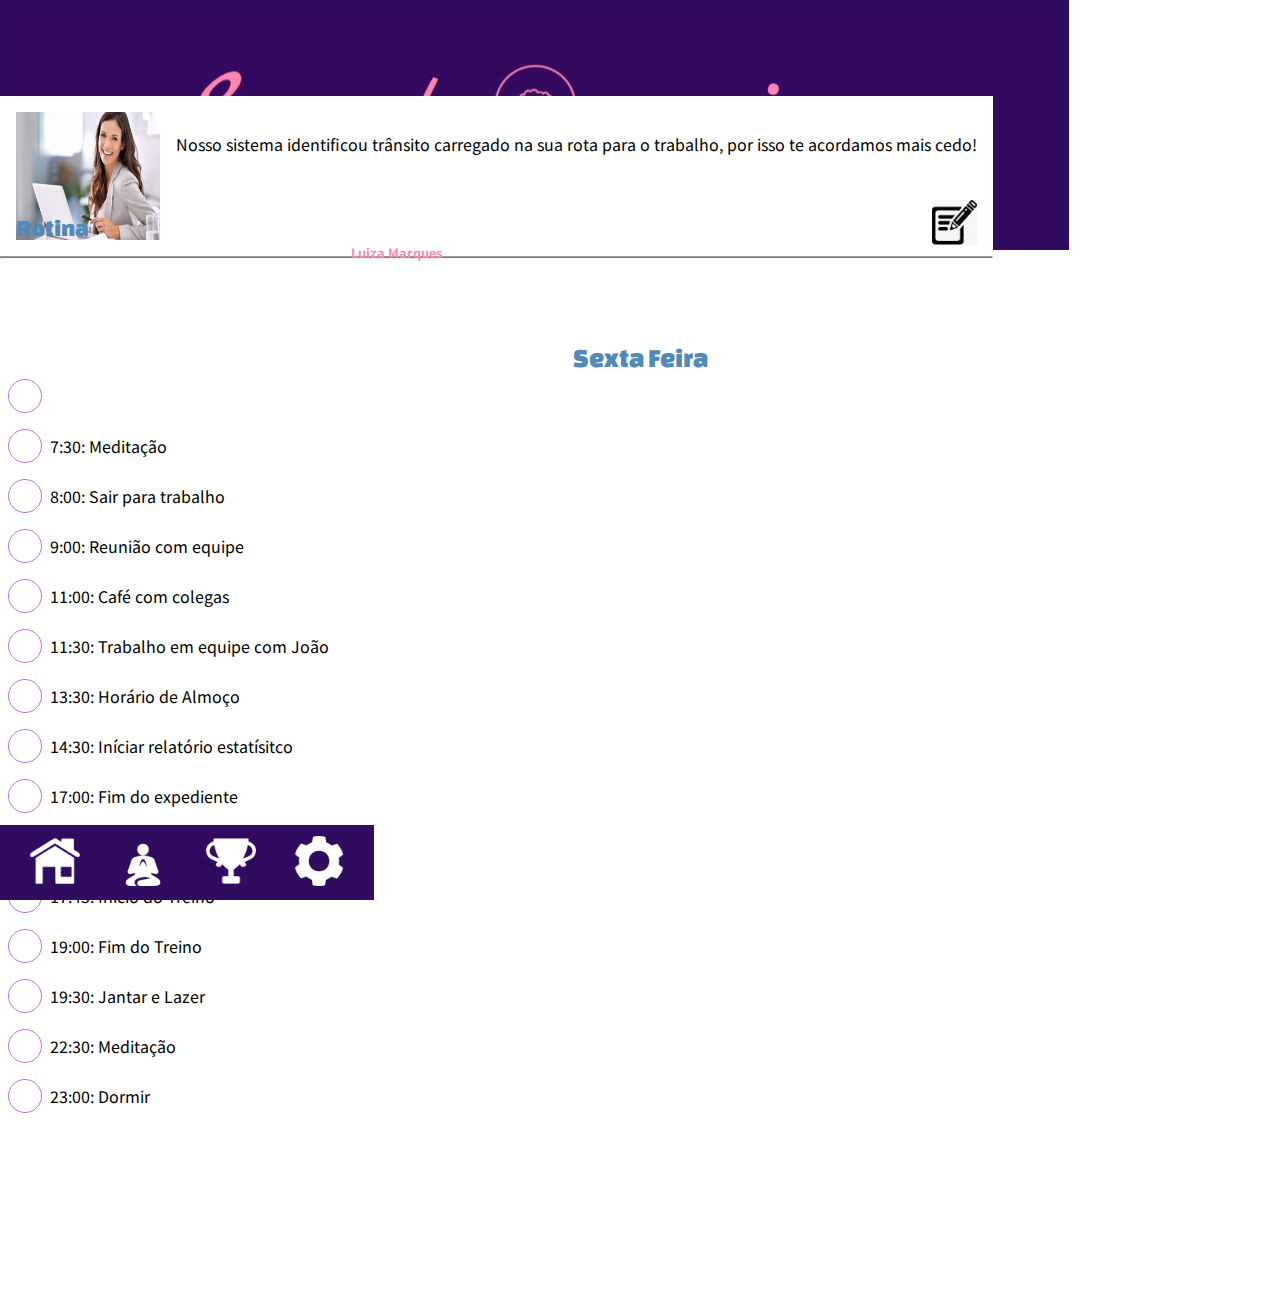
<file: index.html>
<!DOCTYPE html>
  <html lang="pt-br">

  <head>
    <title>Home</title>
    <link rel="stylesheet" href="assets/css/reset.css" type="text/css">
    <link rel="stylesheet" href="assets/css/style.css" type="text/css">
    <link href="https://fonts.googleapis.com/css2?family=Noto+Sans+JP&display=swap" rel="stylesheet">
    <link href="https://fonts.googleapis.com/css2?family=Changa+One&display=swap" rel="stylesheet">
    <link rel="stylesheet" type="text/css" href="https://use.fontawesome.com/releases/v5.5.0/css/all.css">
    <script src="assets/js/rename.js"></script>
    <meta charset='utf-8'>
    <meta name="viewport" content="width:width-device, initial-scale=1">
  </head>

  <body onload="checkEdits()" class="body">
  	<header class="cabecalho">
     <a href="index.html"><img class="logo" src="./assets/img/logo_smartorganizer.jpg" alt="Logo"></a>
   </header>

   <main>
    <div class="estatico">
     <div class="bloco1">
      <img width="50" height="175" class="displayed" src="./assets/img/luiza.jpg" alt="Foto Persona">
      <h2 class="centralizadorlegenda">Luiza Marques </h2>
      <p class="paragraph">Nosso sistema identificou trânsito carregado na sua rota para o trabalho, por isso te acordamos mais cedo!</p>
    </div>

    <div class="bloco2">
      <p class="paragraph2">Rotina</p>
      <a href="settings.html"><img width="50" height="100" class="item_escrever" src="./assets/img/item_escrever.png" alt="editar"></a>
    </div>
    <hr class="linha">

  </div>

  <div class="rotina">
    <h2 class="centralizadortitulo">Sexta Feira</h2>
    <label class="task"> 
      <input type="checkbox">
      <i class="fas fa-check"></i>
      <span id="task1" class="text">6:30: Rotina Matinal</span>
    </label>

    <label class="task"> 
      <input type="checkbox">
      <i class="fas fa-check"></i>
      <span class="text">7:30: Meditação</span>
    </label>

    <label class="task"> 
      <input type="checkbox">
      <i class="fas fa-check"></i>
      <span class="text">8:00: Sair para trabalho</span>
    </label>

    <label class="task"> 
      <input type="checkbox">
      <i class="fas fa-check"></i>
      <span class="text">9:00: Reunião com equipe</span>
    </label>

    <label class="task"> 
      <input type="checkbox">
      <i class="fas fa-check"></i>
      <span class="text">11:00: Café com colegas</span>
    </label>

    <label class="task"> 
      <input type="checkbox">
      <i class="fas fa-check"></i>
      <span class="text">11:30: Trabalho em equipe com João</span>
    </label>

    <label class="task"> 
      <input type="checkbox">
      <i class="fas fa-check"></i>
      <span class="text">13:30: Horário de Almoço</span>
    </label>

    <label class="task"> 
      <input type="checkbox">
      <i class="fas fa-check"></i>
      <span class="text">14:30: Iníciar relatório estatísitco</span>
    </label>

    <label class="task"> 
      <input type="checkbox">
      <i class="fas fa-check"></i>
      <span class="text">17:00: Fim do expediente</span>
    </label>

    <label class="task"> 
      <input type="checkbox">
      <i class="fas fa-check"></i>
      <span class="text">17:05: Direcionar-se a academia</span>
    </label>

    <label class="task"> 
      <input type="checkbox">
      <i class="fas fa-check"></i>
      <span class="text">17:45: Início do Treino</span>
    </label>

    <label class="task"> 
      <input type="checkbox">
      <i class="fas fa-check"></i>
      <span class="text">19:00: Fim do Treino</span>
    </label>

    <label class="task"> 
      <input type="checkbox">
      <i class="fas fa-check"></i>
      <span class="text">19:30: Jantar e Lazer</span>
    </label>

    <label class="task"> 
      <input type="checkbox">
      <i class="fas fa-check"></i>
      <span class="text">22:30: Meditação</span>
    </label>

    <label class="task"> 
      <input type="checkbox">
      <i class="fas fa-check"></i>
      <span class="text">23:00: Dormir</span>
    </label>
  </div>

  <div class="bottom">
   <a href="index.html"><img width="50" height="50" class="home" src="./assets/img/home.png" alt="Home item"></a>

   <a href="relax.html"><img width="50" height="50" class="home" src="./assets/img/relax.png" alt="Relax item"></a>

   <a href="gamefication.html"><img width="50" height="50" class="home" src="./assets/img/challenges.png" alt="Challenges item"></a>

   <a href="settings.html"><img width="50" height="50" class="home" src="./assets/img/conf.png" alt="Conf item"></a>
 </div>

</main>
</body>
</html>
</file>
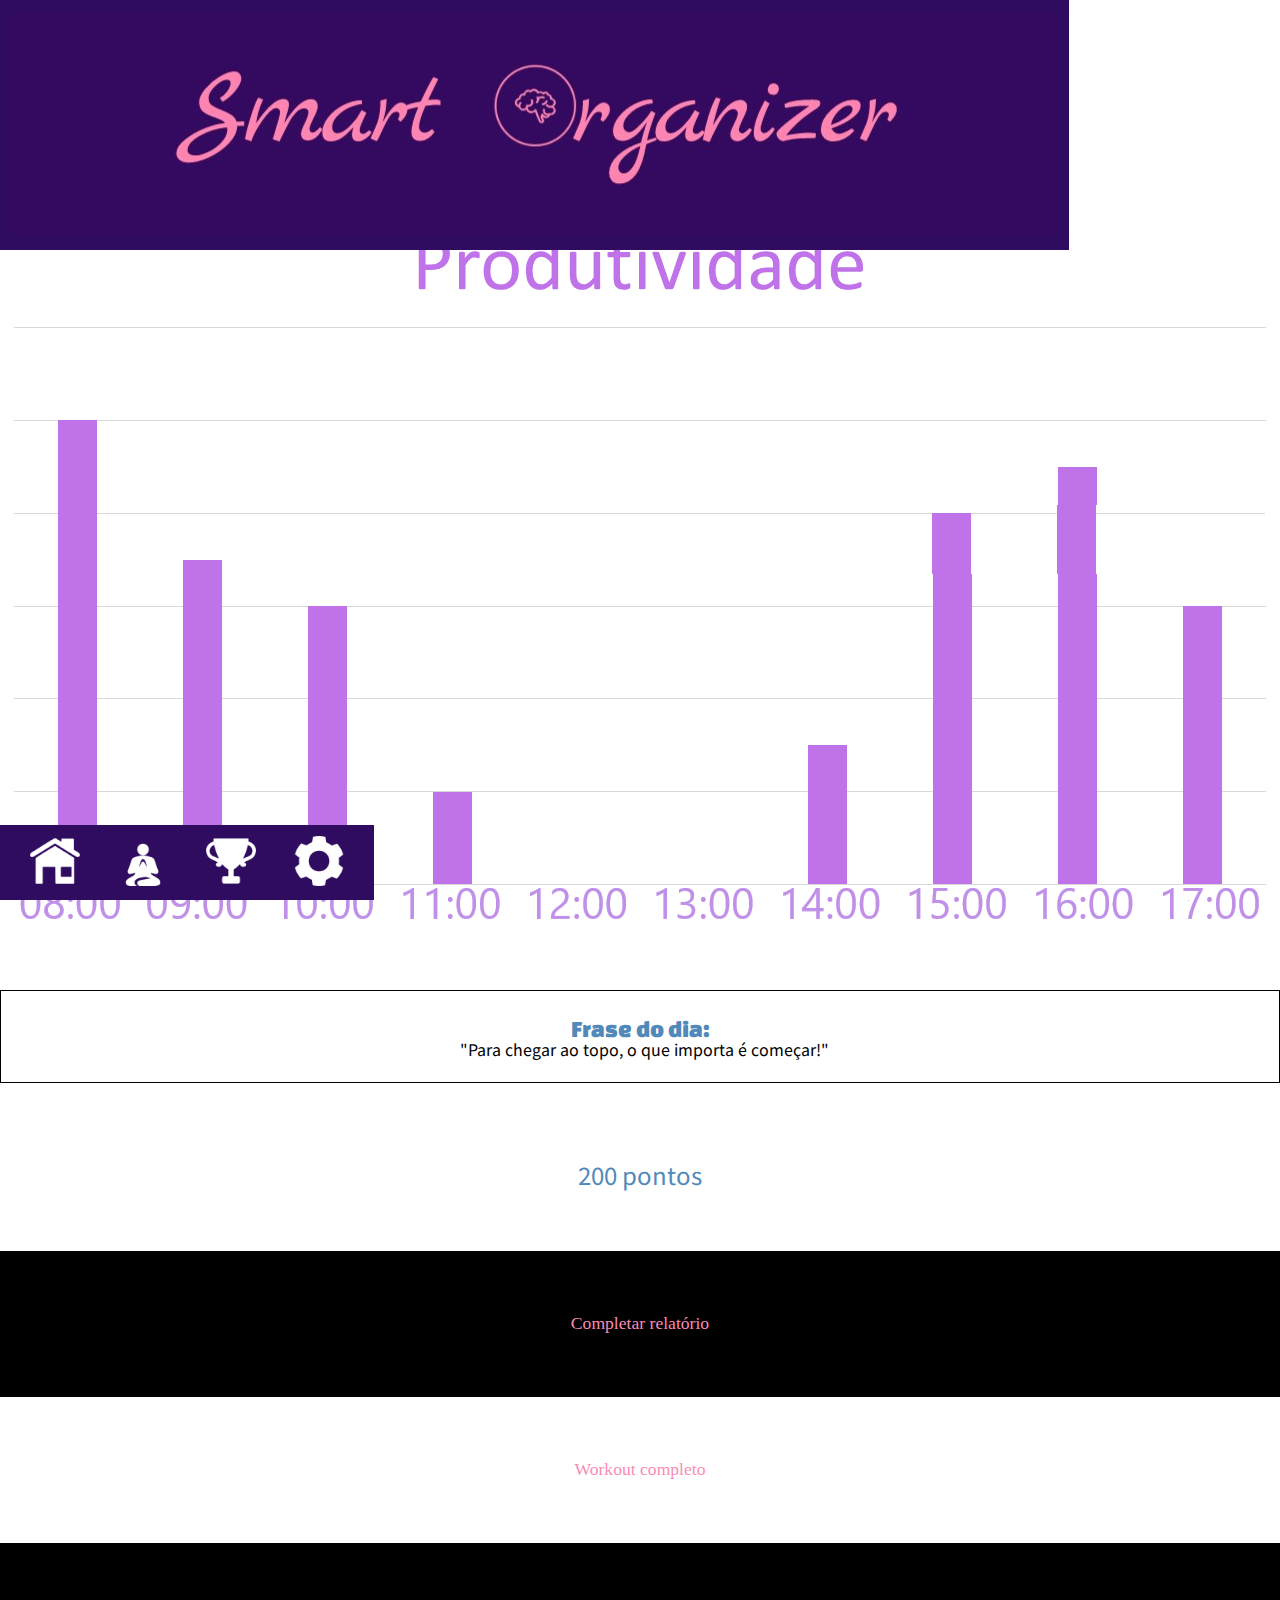
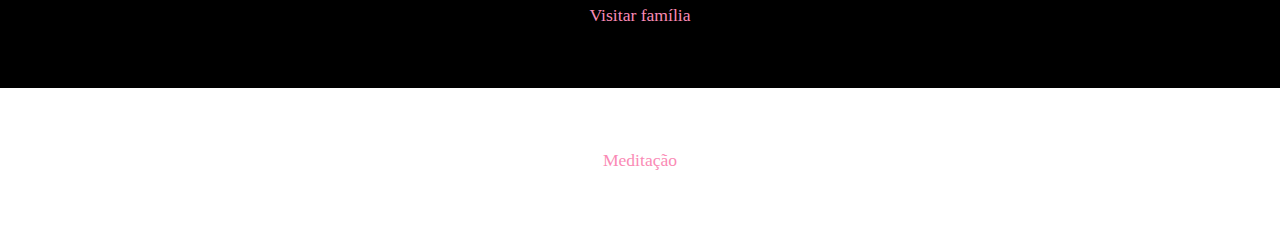
<file: gamefication.html>
<!DOCTYPE html>
 <html lang="pt-br">

 <head>
 	<title>Recompensas</title>
 	<link rel="stylesheet" href="assets/css/reset.css" type="text/css">
 	<link rel="stylesheet" href="assets/css/style.css" type="text/css">
 	<link href="https://fonts.googleapis.com/css2?family=Noto+Sans+JP&display=swap" rel="stylesheet">
 	<link href="https://fonts.googleapis.com/css2?family=Changa+One&display=swap" rel="stylesheet">
 	<link rel="stylesheet" type="text/css" href="https://use.fontawesome.com/releases/v5.5.0/css/all.css">
 	<meta charset='utf-8'>
 	<meta name="viewport" content="width:width-device, initial-scale=1">
 </head>

 <body class="body">
 	<header class="cabecalho">
 		<a href="index.html"><img class="logo" src="./assets/img/logo_smartorganizer.jpg" alt="Logo"></a>
 	</header>

 	<main>
 		<div>
 			<h1 class="centralizadortitulo">Recompensas</h1> 
 		</div>

 		<img class="grafico" src="./assets/img/produtividade.png" alt="Gráfico de produtividade">

 		<div class="frase">
 			<h2 class='paragraph2'>Frase do dia:</h2>
 			<p class = 'text'>"Para chegar ao topo, o que importa é começar!"</p>
 		</div>

 		<div class="metas">
 			<h2 class='paragraph5'>200 pontos</h2>
 			<p class = 'meta'>Completar relatório</p>
 			<p class = 'meta2'>Workout completo</p>
 			<p class = 'meta'>Visitar família</p>
 			<p class = 'meta2'>Meditação</p>
 		</div>

 		<div class="bottom">
 			<a href="index.html"><img width="50" height="50" class="home" src="./assets/img/home.png" alt="Home item"></a>

 			<a href="relax.html"><img width="50" height="50" class="home" src="./assets/img/relax.png" alt="Relax item"></a>

 			<a href="gamefication.html"><img width="50" height="50" class="home" src="./assets/img/challenges.png" alt="Challenges item"></a>

 			<a href="settings.html"><img width="50" height="50" class="home" src="./assets/img/conf.png" alt="Conf item"></a>
 		</div>
 	</main>
 </body>
 </html>
</file>
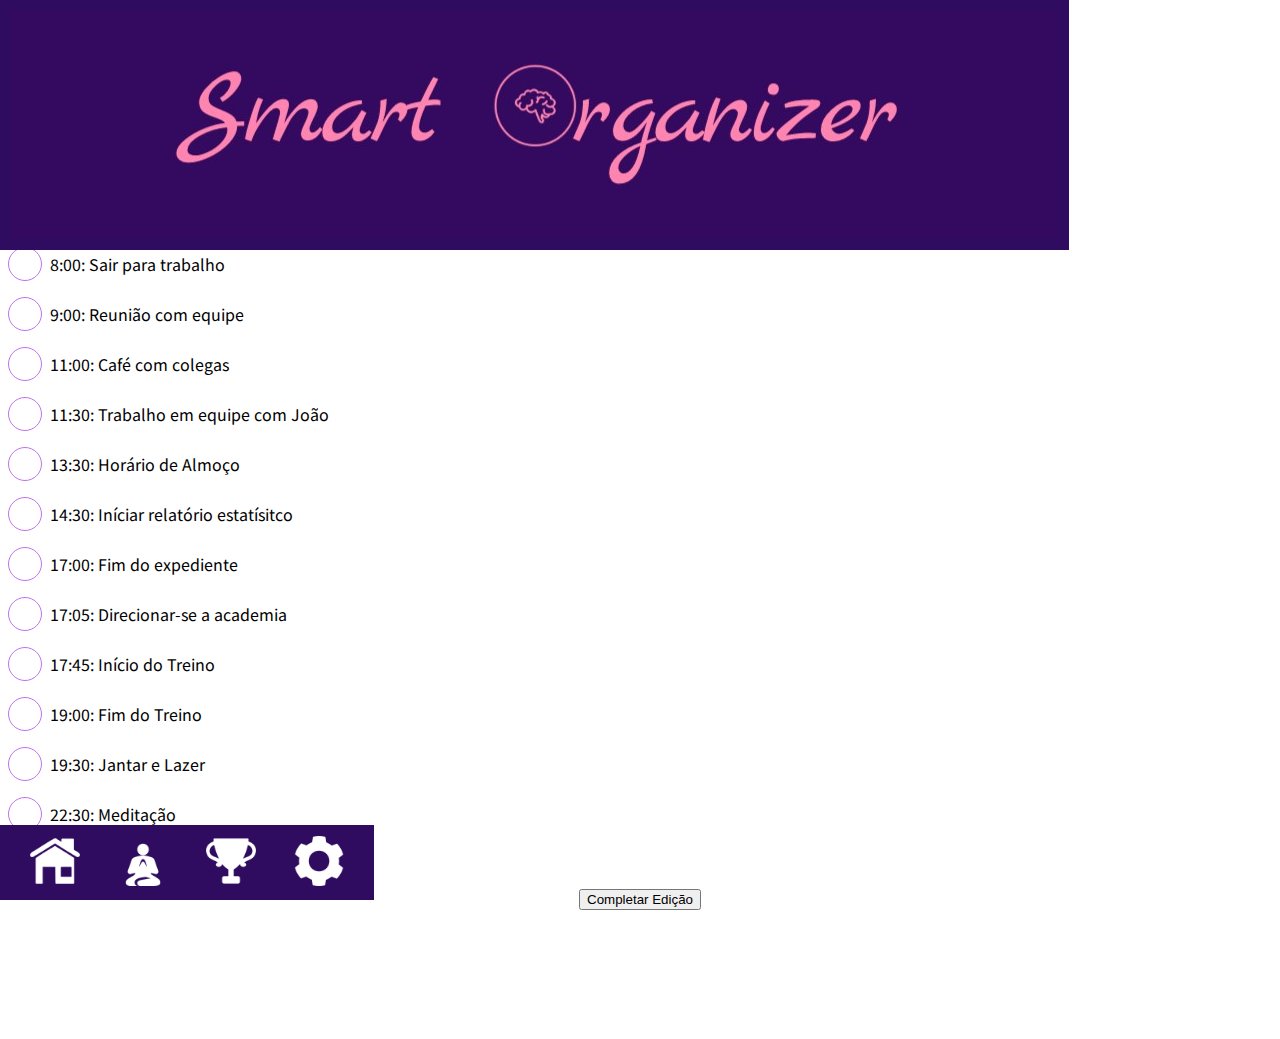
<file: settings.html>
<!DOCTYPE html>
 <html lang="pt-br">

 <head>
  <title>Ajustes</title>
  <link rel="stylesheet" href="assets/css/reset.css" type="text/css">
  <link rel="stylesheet" href="assets/css/style.css" type="text/css">
  <link href="https://fonts.googleapis.com/css2?family=Noto+Sans+JP&display=swap" rel="stylesheet">
  <link href="https://fonts.googleapis.com/css2?family=Changa+One&display=swap" rel="stylesheet">
  <link rel="stylesheet" type="text/css" href="https://use.fontawesome.com/releases/v5.5.0/css/all.css">
  <script src="assets/js/rename.js"></script>
  <meta charset='utf-8'>
  <meta name="viewport" content="width:width-device, initial-scale=1">
</head>

<body onload="checkEdits()" class="body">
  <header class="cabecalho">
    <a href="index.html"><img class="logo" src="./assets/img/logo_smartorganizer.jpg" alt="Logo"></a>
  </header>

  <main>
    <div>
     <h1 class="centralizadortitulo">Edição de rotina</h1> 
   </div>

   <div class="rotina_edicao">

    <label class="task"> 
      <input type="checkbox">
      <i class="fas fa-check"></i>
      <span class="text">
        <div id="task1" contenteditable="true">
          6:30: Rotina matinal
        </div>
        <div id="update"></div>
      </span>
    </label>

    <label class="task"> 
      <input type="checkbox">
      <i class="fas fa-check"></i>
      <span class="text">
        <div id="edit2" contenteditable="true">
          7:30: Meditação
        </div>
        <div id="update"></div>
      </span>
    </label>

    <label class="task"> 
      <input type="checkbox">
      <i class="fas fa-check"></i>
      <span class="text">
        <div id="edit" contenteditable="true">
          8:00: Sair para trabalho
        </div>
        <div id="update"></div>
      </span>
    </label>

    <label class="task"> 
      <input type="checkbox">
      <i class="fas fa-check"></i>
      <span class="text">
        <div id="edit" contenteditable="true">
          9:00: Reunião com equipe
        </div>
        <div id="update"></div>
      </span>
    </label>

    <label class="task"> 
      <input type="checkbox">
      <i class="fas fa-check"></i>
      <span class="text">
        <div id="edit" contenteditable="true">
          11:00: Café com colegas
        </div>
        <div id="update"></div>
      </span>
    </label>

    <label class="task"> 
      <input type="checkbox">
      <i class="fas fa-check"></i>
      <span class="text">
        <div id="edit" contenteditable="true">
          11:30: Trabalho em equipe com João
        </div>
        <div id="update"></div>
      </span>
    </label>

    <label class="task"> 
      <input type="checkbox">
      <i class="fas fa-check"></i>
      <span class="text">
        <div id="edit" contenteditable="true">
          13:30: Horário de Almoço
        </div>
        <div id="update"></div>
      </span>
    </label>

    <label class="task"> 
      <input type="checkbox">
      <i class="fas fa-check"></i>
      <span class="text">
        <div id="edit" contenteditable="true">
          14:30: Iníciar relatório estatísitco
        </div>
        <div id="update"></div>
      </span>
    </label>

    <label class="task"> 
      <input type="checkbox">
      <i class="fas fa-check"></i>
      <span class="text">
        <div id="edit" contenteditable="true">
          17:00: Fim do expediente
        </div>
        <div id="update"></div>
      </span>
    </label>

    <label class="task"> 
      <input type="checkbox">
      <i class="fas fa-check"></i>
      <span class="text">
        <div id="edit" contenteditable="true">
          17:05: Direcionar-se a academia
        </div>
        <div id="update"></div>
      </span>
    </label>

    <label class="task"> 
      <input type="checkbox">
      <i class="fas fa-check"></i>
      <span class="text">
        <div id="edit" contenteditable="true">
          17:45: Início do Treino
        </div>
        <div id="update"></div>
      </span>
    </label>

    <label class="task"> 
      <input type="checkbox">
      <i class="fas fa-check"></i>
      <span class="text">
        <div id="edit" contenteditable="true">
          19:00: Fim do Treino
        </div>
        <div id="update"></div>
      </span>
    </label>

    <label class="task"> 
      <input type="checkbox">
      <i class="fas fa-check"></i>
      <span class="text">
        <div id="edit" contenteditable="true">
          19:30: Jantar e Lazer
        </div>
        <div id="update"></div>
      </span>
    </label>

    <label class="task"> 
      <input type="checkbox">
      <i class="fas fa-check"></i>
      <span class="text">
        <div id="edit" contenteditable="true">
          22:30: Meditação
        </div>
        <div id="update"></div>
      </span>
    </label>

    <label class="task"> 
      <input type="checkbox">
      <i class="fas fa-check"></i>
      <span class="text">
        <div id="edit" contenteditable="true">
          23:00: Dormir
        </div>
        <div id="update"></div>
      </span>
    </label>

    <div class="botao">
      <button onclick="saveEdits()">Completar Edição</button>
    </div> 

  </div>

  <div class="bottom">
    <a href="index.html"><img width="50" height="50" class="home" src="./assets/img/home.png" alt="Home item"></a>

    <a href="relax.html"><img width="50" height="50" class="home" src="./assets/img/relax.png" alt="Relax item"></a>

    <a href="gamefication.html"><img width="50" height="50" class="home" src="./assets/img/challenges.png" alt="Challenges item"></a>

    <a href="settings.html"><img width="50" height="50" class="home" src="./assets/img/conf.png" alt="Conf item"></a>
  </div>


</main>
</body>
</html>
</file>
<file: assets/css/style.css>
main{
	display: block;
}

.cabecalho {
	border-style: solid;
	margin: auto;
	padding: 0.7rem;
	background-color: #2F0C60;
	font-weight: bold;
	min-width: 20rem;
	max-width: 100%;
	min-height: 3.25rem;
	display: flex;
	align-items: center;
	position: fixed;
	top: 0;
	font-size: 0.3rem;
	justify-content: space-between;
	z-index: 1;
}

.body {
	background-color: #FFFFFF;
	margin-top: 10rem;
}

.logo{
	align-content: center;
	max-width: 100%;
	max-height: 100%;
}

.centralizadortitulo {
	text-align: center;
	font-family: 'Changa One', cursive; 
	font-size: 1.7rem;
	text-decoration: none;
	color: #5189BA;
	margin-top: -3rem;
	max-width: 100%;
	max-height: 100%;
}

.centralizadorlegenda {
	text-align: center;
	font-family: 'Noto Sans JP', sans-serif;
	text-decoration: none;
	font-weight: bold;
	padding:0.5%;
	margin-left: -12.5rem;
	margin-top: 0.1rem;
	font-size: 0.8rem;
	color: #FA8BB5;
}

.displayed {
	display: block;
	margin-top: 1rem;
	margin-left: 1rem;
	width: 9rem;
	height: 8rem;
}

.paragraph{
	font-family: 'Noto Sans JP', sans-serif;
	padding: 1rem;
	display: block;
	align-content: space-around;
	margin-left: 10rem;
	margin-top: -9rem;
	font-size: 1rem;
	color: #000000;
	text-align: center;
}

.paragraph2{
	font-family: 'Changa One', cursive;
	font-size: 1.5rem;
	color: #5189BA;
}

.paragraph3{
	font-family: 'Changa One', cursive;
	font-size: 1.5rem;
	text-decoration: none;
	color: #64B4F9;
	margin-top: 1rem;
	margin-left: 1rem
}

.paragraph4{
	font-family: 'Changa One', cursive;
	font-size: 1.5rem;
	text-decoration: none;
	color: #64B4F9;
	margin-top: 15rem;
	margin-left: 1rem;
	padding-top: 1rem;
	padding-bottom: 1rem;
}

.paragraph5{
	font-family: 'Noto Sans JP', sans-serif;
	font-size: 1.5rem;
	text-decoration: none;
	color: #5189BA;
	left: 48rem;
	top: 28rem;
	margin-top: 1rem;
	padding-bottom: 5%;
}

.linha{
	background-color: #5189BA;
	height: 1.3px;
	position: static;
}

.item_escrever{
	width: 2.8rem;
	height: 2.8rem;
	margin-top: -1rem;
}

.bloco2{
	margin-top: 3rem;
	margin-left: 1rem;
	margin-right: 1rem;
	display: flex;	
	justify-content: space-between;
}

.estatico{
	margin-top: -4rem;
	position: fixed;
	background-color: white;
	z-index: 1;
}

.bottom{
	border-style: solid;
	margin: auto;
	padding: 0.7rem;
	background-color: #2F0C60;
	min-width: 22rem;
	max-width: 100%;
	min-height: 3.25rem;
	display: flex;
	position: fixed;
	bottom: 0;
	justify-content: space-around;
}

.rotina{
	position: absolute;
	margin-top: 14.5rem;
	min-height: 100%;
	font-family: 'Noto Sans JP', sans-serif;
	width: 100%;
	max-height: 100%;

}

.rotina_edicao{
	position: absolute;
	min-height: 100%;
	font-family: 'Noto Sans JP', sans-serif;
	width: 100%;
	max-height: 100%;
	margin-bottom: 3rem;
}

.botao{
	display: flex;
	justify-content: center;

}

.task{
	display: flex;
	align-items: center;
	cursor: pointer;
	padding:0.5rem;
}

.text{
	font-size: 1rem;
	color: black;
	font-family: 'Noto Sans JP', sans-serif;
	margin-left: 0.5rem;
}

.task input{
	position: absolute;
	visibility: hidden;
}

.task i{
	display: inline-block;
	width: 2rem;
	height: 2rem;
	border-radius: 100%;
	border: 1px solid #C072E9;
	text-align: center;
	line-height: 2rem;
	color: transparent;
}

.task input:checked ~ i{
	color: #FA8BB5;
} 
.task input:checked ~ .text{
	color: #FA8BB5;
}

.grafico{
	width: 100%;
	padding-bottom: 5%;
	padding-top: 5%;
}

.frase{
	display: flex;
	flex-direction: column;
	align-items: center;
	border: 1px solid black;
	padding-bottom: 2%;
	padding-top: 2%;

}

.metas{
	display: flex;
	flex-direction: column;
	align-items: center;
	padding-top: 5%;
}

.meta{
	font-size: 1.1rem;
	color: #FA8BB5;
	padding-top: 5%;
	padding-bottom: 5%;
	background-color: black;
	width: 100%;
	text-align: center;
}

.meta2{
	font-size: 1.1rem;
	color: #FA8BB5;
	padding: 5%;
}

.text1{
	font-weight:bold;
	font-size:1rem;
	text-align: center;

}
.text2{
	font-size:0.9rem;
	text-align: center;
}

/*músic Player*/ 

.mainbox{
	top:19rem;
	height:5.7rem;
	width:18.2rem;
	background-color: white;
	position:absolute;
	z-index:10;
	left:2.5rem;
	box-shadow:0 0.7rem 0.84rem rgba(0, 0, 0, 0.3);
	border-radius:1.4rem;
}

.roundbox{
	position:absolute;
	z-index:15;
	left:1.3rem;
	height:5.95rem;
	width:5.95rem;
	background-color:#FC9;
	border-radius:15.75rem;
	top:-2.1rem;
	box-shadow:0 0.5rem 1.2rem rgba(0, 0, 0, 0.3);
}
.roundbox img{
	width:5.95rem;
	height:5.95rem;
	border-radius:4rem;
	-webkit-animation:r1 6s linear infinite;
	animation:r1 6s linear infinite; 
}
@keyframes r1{
	0%{transform:rotate(-360deg)};
	10%{transform:rotate(0deg)};
}

/*small hole at image box*/
.smallbox{
	position:absolute;
	z-index:17;
	left:35px;
	top:35px;
	height:24.5px;
	width:24.5px;
	background-color:#fff4f4;
	border-radius:252px;
}

.button{
	height:49px;
	width:154px;
	position:absolute;
	z-index:17;
	top:45.5px;
	left:130px;
}

#playButton{
	background-image:url(assets/img/icons8-play-50.png);
	background-repeat:no-repeat;
	background-position:center;
	height:50px;
	width:50px;
	border-radius:10.5px;
	cursor:pointer;
	border:none;
}
#playButton:active{
	position:relative;
	top:1.4px;
}
.#playButton:hover{
	background-color:#CCC;
}

#muteButton{
	background-image:url(assets/img/icons8-voice-filled-15.png);
	background-repeat:no-repeat;
	background-position:center;
	height:21px;
	width:21px;
	border-radius:3.5px;
	cursor:pointer;
	border:none;
	background-color:#fff;
	margin-top:63px;
	margin-left:10.5px;
}

/*backward playbar-box-css*/
.play-content{	
	position:absolute;
	z-index:5;
	margin-top:1rem;
	margin-left: 1rem;
	font-family:sans-serif;
}
</file>
